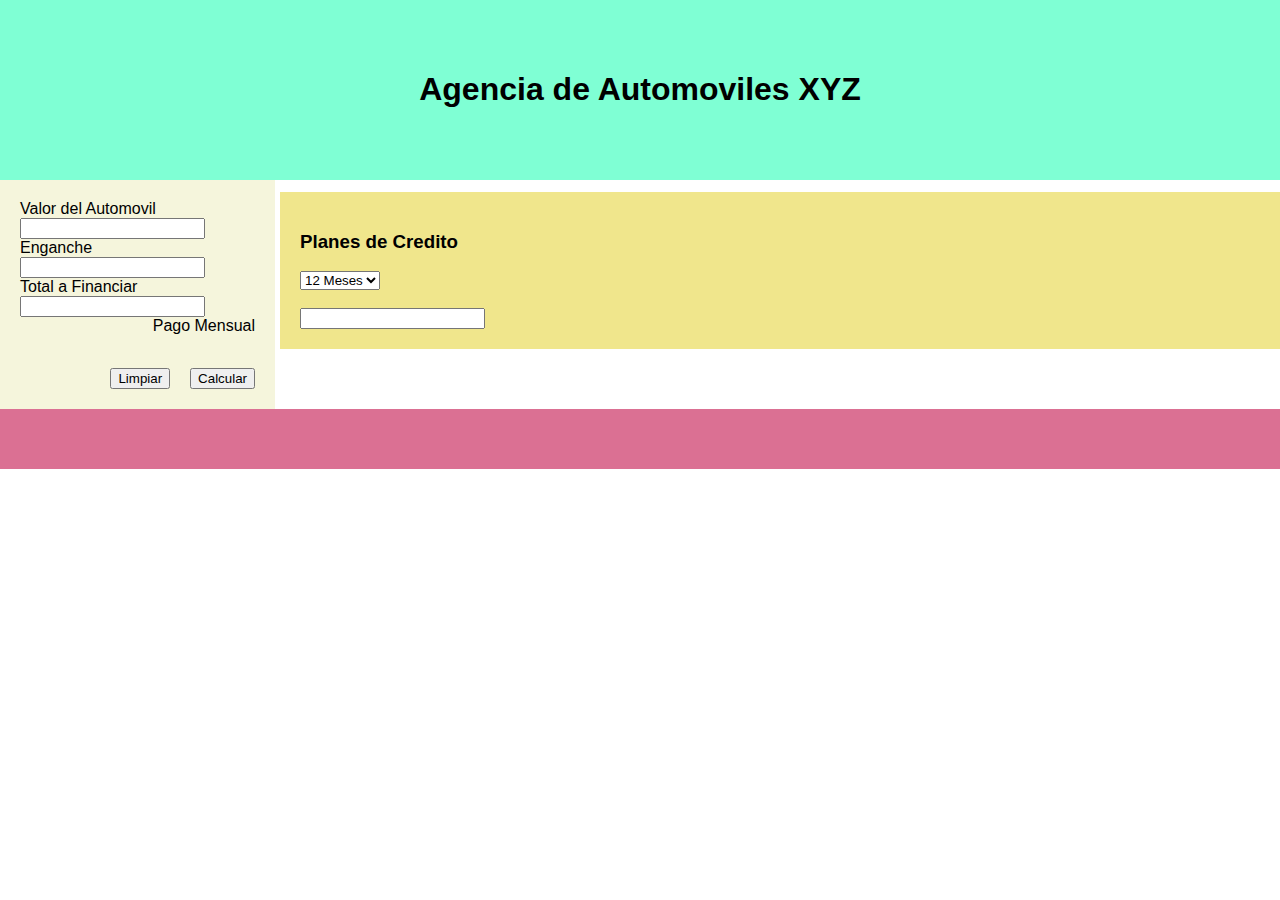
<file: html/index.html>
<!DOCTYPE html>
<html lang="en">
<head>
<meta charset="UTF-8">
<meta http-equiv="X-UA-Compatible" content="IE=edge">
<meta name="viewport" content="width=device-width, initial-scale=1.0">
<link rel="stylesheet" href="/css/estilos.css">
<title>Agencia de Automoviles XYZ</title>
<script src="/js/main.js"></script>
</head>
<body>
<header>
    <h1>Agencia de Automoviles XYZ</h1>
</header>
<div class="row">
    <aside style="height: 70%; width: 25%; float: left;">
        <label for="">Valor del Automovil</label>
        <input type="text" id="va" name="valorda" style="float: right; margin-right: 50px;" >
        <br>
        <br>
        <label for="">Enganche</label>
        <input type="text" id="en" name="enganche" style="float: right; margin-right: 50px;" >
        <br>
        <br>
        <label for="">Total a Financiar</label>
        <input type="text" id="tf" name="TotalF" style="float: right; margin-right: 50px;" >
        <br>
        <br>
        <label style="float: right"for="">Pago Mensual</label>
        <br>
        <br>
        <br>
        <button style="float: right; margin-left: 20px;" id="btnAplicar"  onclick="calcular()">Calcular</button>
        <button style="float: right" id="btnLimpiar" onclick="limpiarCaja()">Limpiar</button>
        <br>
    </aside>
<section style="height: 70%; width: 35%; float: left; margin-left:5px ; margin-top: 12px;">
    <h3 >Planes de Credito</h3>
    <select name="plazos" id="tabla">
        <option value="12">12 Meses</option>
        <option value="18">18 Meses</option>
        <option value="24">24 Meses</option>
        <option value="36">36 Meses</option>
        <option value="48">48 Meses</option>
    </select>
    
    <br>
    <br>
    <input style="float: left" type="text" id="pm" name="pago mensual">
</section>
</div>
<footer>
<h2></h2>
</footer>
</body>
</html>
</file>
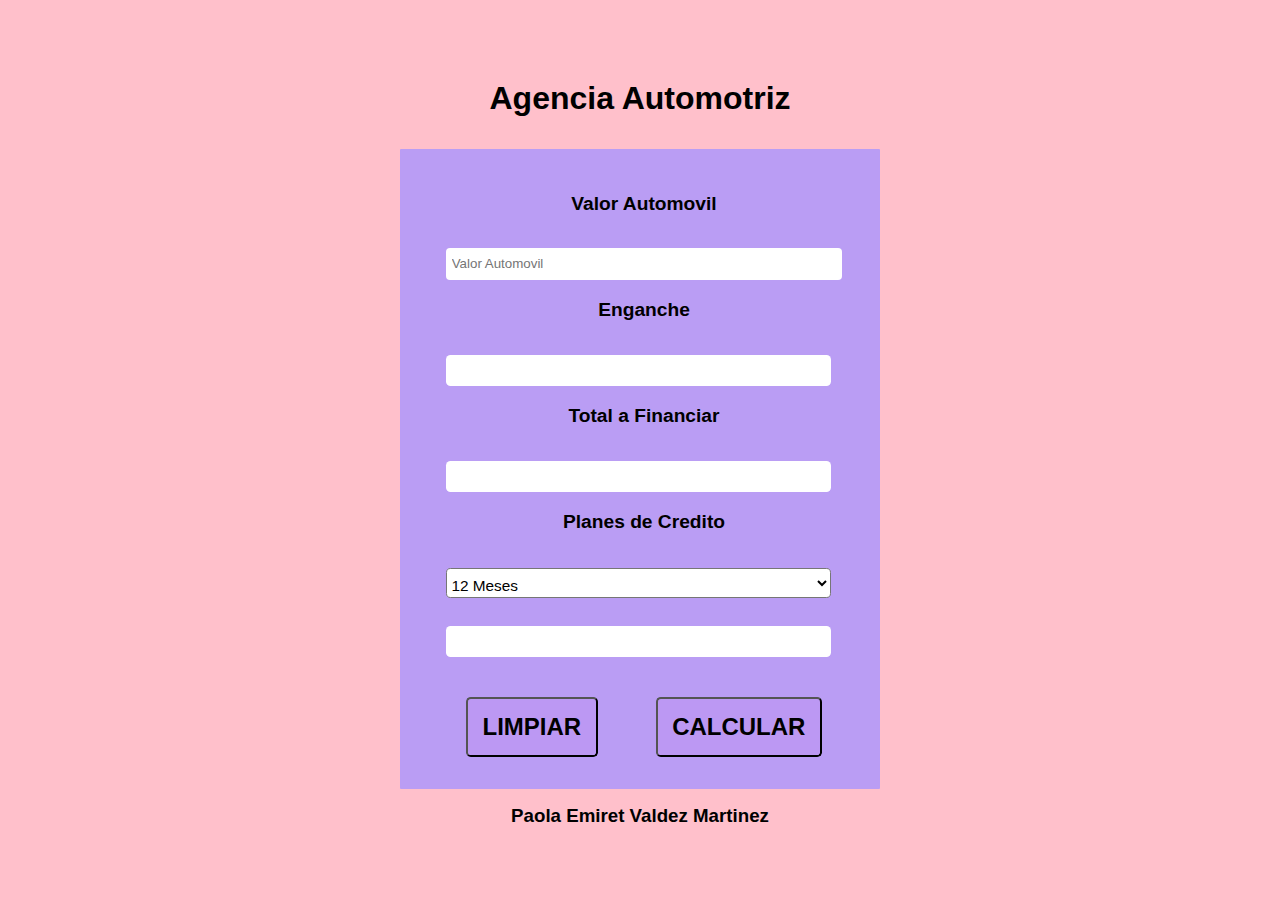
<file: html/Practica3C2.html>
<!DOCTYPE html>
<html lang="en">
<head>
    <meta charset="UTF-8">
    <meta http-equiv="X-UA-Compatible" content="IE=edge">
    <meta name="viewport" content="width=device-width, initial-scale=1.0">
    <title>Agencia Automotriz</title>
    <link rel="stylesheet" href="/css/estilosP3C2.css">
    <script src="/js/mainP3C2.js"></script>
</head>
<body>
    <section id="contenedor">
        <h1>Agencia Automotriz</h1>

        <div id="contenido">
            <div id="atrox">
                <div class="parte">
                    <br>
                    <br>
                    <center>
                        <label>Valor Automovil</label>
                    </center>
                    <br>
                    <div id="contener">
                        <input class="input-text" id="txtValor" type="number" placeholder="Valor Automovil">
                        <label id="errorValor" style="color: rgb(230, 33, 33); visibility: hidden;"></label>
                    </div>
                </div>
                <div class="parte">
                    <center><label>Enganche</label></center>
                    <br>
                    <p id="txtEnganche"></p>
                </div>
                <div class="parte">
                    <center><label>Total a Financiar</label></center>
                    <br>
                    <p id="txtFinanciar"></p>
                </div>
                <div class="parte">
                    <center><label>Planes de Credito</label></center>
                    <br>
                    <select name="cmbPlanes" id="cmbPlanes">

                        <option value="12">12 Meses</option>
                        <option value="18">18 Meses</option>
                        <option value="24">24 Meses</option>
                        <option value="36">36 Meses</option>
                        <option value="48">48 Meses</option>
                
                    </select>

                    <p id="txtPago"></p>

                </div>
            </div>
                
            <div id="btnBotones">
                <button id="btnLimpiar" onclick="limpiar()">Limpiar</button>
                <button id="btnCalcular" onclick="calcular()">Calcular</button>
            </div>
        </div>

    </section>

    <script>
        const btnCalcular = document.querySelector("#btnCalcular");
        btnCalcular.addEventListener('click',()=>{

            valor = document.querySelector("#txtValor").value;
            errorValor = document.querySelector("#errorValor");
            valor== "" ? errorValor.style.visibility = 'visible': errorValor.style.visibility = 'hidden' ;

            if(valor==0){

                alert("Faltan datos por capturar");

            }

        })
    </script>
    <footer>
        <center><h3>Paola Emiret Valdez Martinez</h3></center>
    </footer>
</body>
</html>
</file>
<file: css/estilos.css>
*{
    box-sizing: border-box;
    }

    body{
    font-family: Arial, Helvetica, sans-serif;
    margin: 0%;
    padding: 0%;
    }

    header{
    padding: 50px;
    background-color: aquamarine;
    text-align: center;
    }
    
    nav{
    display: flex;
    flex-direction: row;
    background-color: #333;
    }
    nav a{
    color: white;
    padding: 14px 20px;
    text-decoration: none;
    }
    .row{
    display: flex;
    flex-wrap: wrap;
    }
    aside{
    flex: 30px;
    background-color: beige;
    padding: 20px;
    }
    section{
    flex: 70%;
    background-color: khaki;
    padding: 20px;
    }
    footer{
    padding: 20px;
    text-align: center;
    background-color: palevioletred;
    }
    @media screen and (max-width: 700px){
        nav, .row{
            flex-direction: column;
        }
    }
</file>
<file: css/estilosP3C2.css>
* {
    padding: 0;
    margin: 0;
    font-family: 'Lucida Sans', 'Lucida Sans Regular', 'Lucida Grande', 'Lucida Sans Unicode', Geneva, Verdana, sans-serif;
    box-sizing: border-box;
}
body{
    background-color: pink;
}

h1 {
    text-align: center;
    margin: 1em 0;
}

#contenido {
    background-color: #ba9df4;
    width: min( 30em, 100% );
    margin: 1em auto;
    border-radius: 1px;
    padding-bottom: 2em;
    padding-left: 0.5em;
}

#contenedor-campos {
    margin: 1em 0 0 0;
    padding-top: 1em;
}

.parte {
    font-weight: bold;
    font-size: 1.2em;
    margin: 1em 2em 0 2em;
}

#contener {
    display: flex;
}

.input-text {
    height: 2.4em;
    width: 100%;
    border: none;
    border-radius: .3em;
    margin-top: .8em;
    padding-left: .4em;
}

#errorValor {
    font-weight: bold;
    font-size: 1.4em;
}

#contenedor {
    margin-top: 5em;
}

#contenedor h1{
    text-align: center;
    font-size: 2em;
}

#atrox {
    margin: 1em 0;
}

#txtEnganche {
    background-color: white;
    height: 2em;
    width: 97.41%;
    border-radius: .3em;
    margin-bottom: 1em;
    margin-top: .8em;
    margin: .8em 0 1em 0;
    font-size: .8em;
    padding-top: 5px;
}

#txtFinanciar {
    background-color: white;
    height: 2em;
    width: 97.41%;
    border-radius: .3em;
    margin-bottom: 1em;
    margin-top: .8em;
    margin: .8em 0 1em 0;
    font-size: .8em;
    padding-top: 5px;
}

#cmbPlanes {
    background-color: white;
    height: 2em;
    width: 97.41%;
    border-radius: .3em;
    margin-bottom: 1em;
    margin-top: .8em;
    margin: .8em 0 1em 0;
    font-size: .8em;
    padding-top: 5px;
}

#txtPago {
    background-color: white;
    height: 2em;
    width: 97.41%;
    border-radius: .3em;
    margin-bottom: 1em;
    margin-top: .8em;
    margin: .8em 0 1em 0;
    font-size: .8em;
    padding-top: 5px;
}

#btnBotones {
    display: flex;
    flex-direction: column;
    align-items: center;
}

@media (min-width: 768px) {
    #btnBotones {
        display: flex;
        flex-direction: row;
        justify-content: space-evenly;
    }   
}

@media (max-width: 76px) {
    #btnLimpiar {
        background-color: #bc98f3;
        text-decoration: none;
        text-transform: uppercase;
        font-size: 1.5em;
        font-weight: bold;
        color: black;
        padding: .6em;
        border-radius: .2em;
        margin: 1em 0 0em 0;
        width: 80%;
    }
}

#btnLimpiar {
    background-color: #bc98f3;
    text-decoration: none;
    text-transform: uppercase;
    font-size: 1.5em;
    font-weight: bold;
    color: black;
    padding: .6em;
    border-radius: .2em;
    margin: 1em 0 0em 0;
}

@media (max-width: 76px) {
    #btnCalcular {
    background-color: #bc98f3;
    text-decoration: none;
    text-transform: uppercase;
    font-size: 1.5em;
    font-weight: bold;
    color: black;
    padding: .6em;
    border-radius: .2em;
    margin: 1em 0 0em 2em;
    width: 80%; 
    }
}

#btnCalcular {
    background-color: #bc98f3;
    text-decoration: none;
    text-transform: uppercase;
    font-size: 1.5em;
    font-weight: bold;
    color: black;
    padding: .6em;
    border-radius: .2em;
    margin: 1em 0 0em 0em;
}

#btnCalcular:hover {
    cursor: pointer;
}

#btnLimpiar:hover {
    cursor: pointer;
}
</file>
